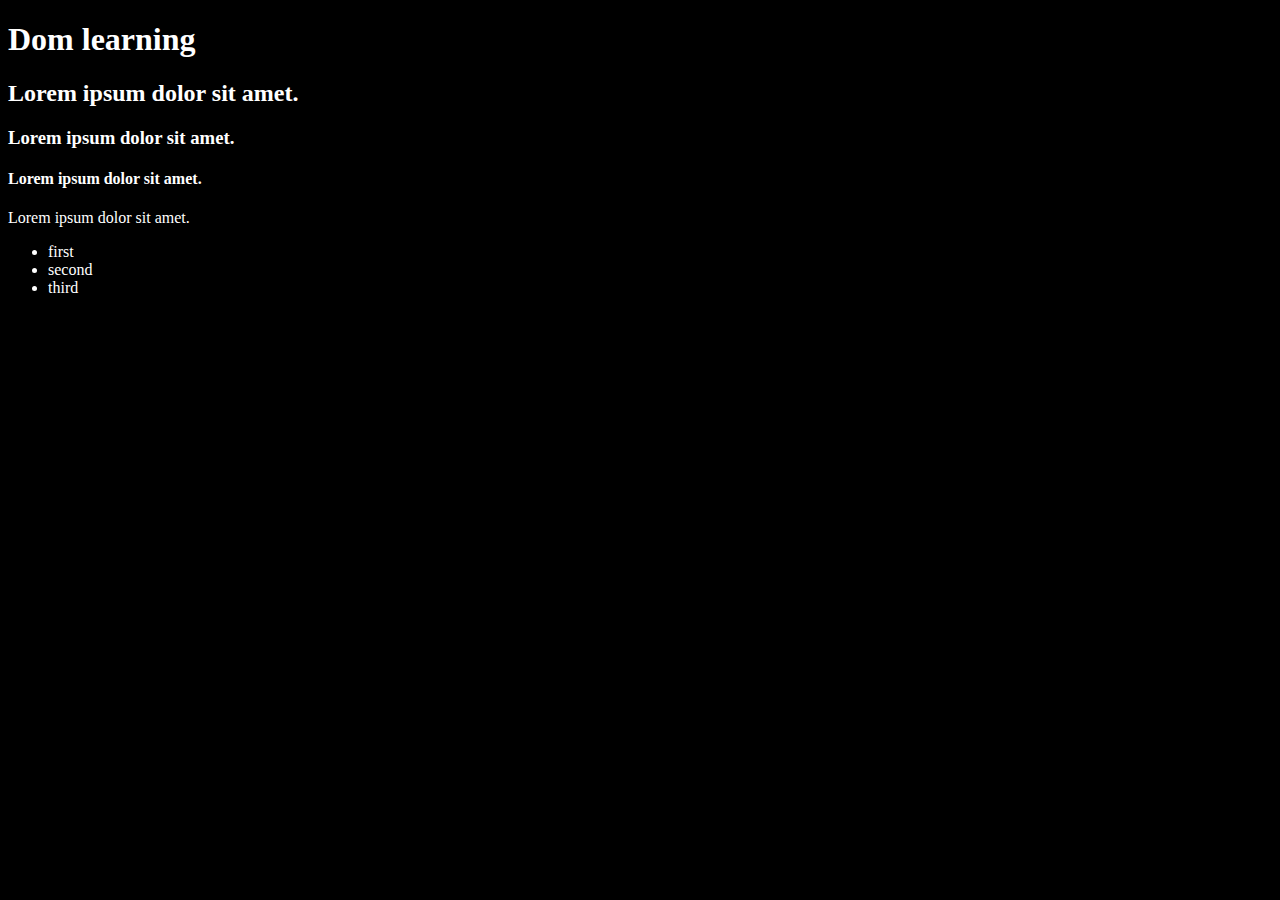
<file: dom/index.html>
<!DOCTYPE html>
<html lang="en">
<head>
    <meta charset="UTF-8">
    <title>Document</title>
    <style>
        .bg-black{
            background-color: black;
            color: #fff;
        }
    </style>
</head>
<body class ="bg-black">
    <div>
        <h1 id = "learning" class=" learnig mf_heading">Dom learning</h1>
        <h2>Lorem ipsum dolor sit amet.</h2>
        <h3>Lorem ipsum dolor sit amet.</h3>
        <h4>Lorem ipsum dolor sit amet.</h4>
        <p>Lorem ipsum dolor sit amet.</p>
        <ul>
            <li class="list-item">first</li>
            <li class="list-item">second</li>
            <li class="list-item">third</li>
        </ul>
      
    </div>
</body>
</html>
</file>
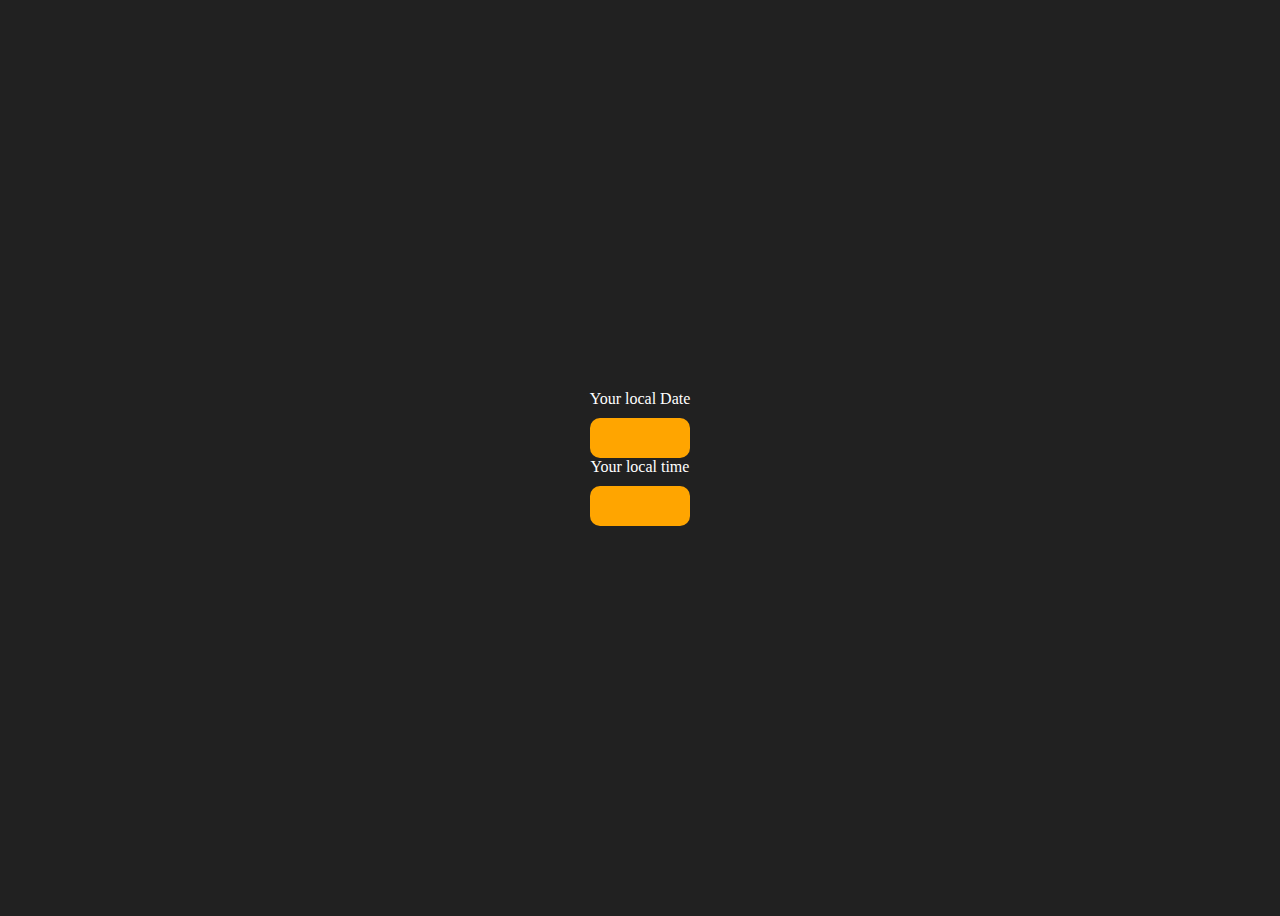
<file: project 3/index.html>
<!DOCTYPE html>
<html lang="en">
  <head>
    <meta charset="UTF-8" />
    <meta name="viewport" content="width=device-width, initial-scale=1.0" />
    <meta http-equiv="X-UA-Compatible" content="ie=edge" />
    <link rel="stylesheet" type="text/css" href="style.css" />
    <title>Your Local Time</title>
  </head>
  <body>
    <div class="center">
        <div id="banner"><span>Your local Date</span></div>
        <div id="Dates"></div>
      <div id="banner"><span>Your local time</span></div>
      <div id="clock"></div>
    </div>
    <script src="DigitalClock.js"></script>
  </body>
</html>
</file>
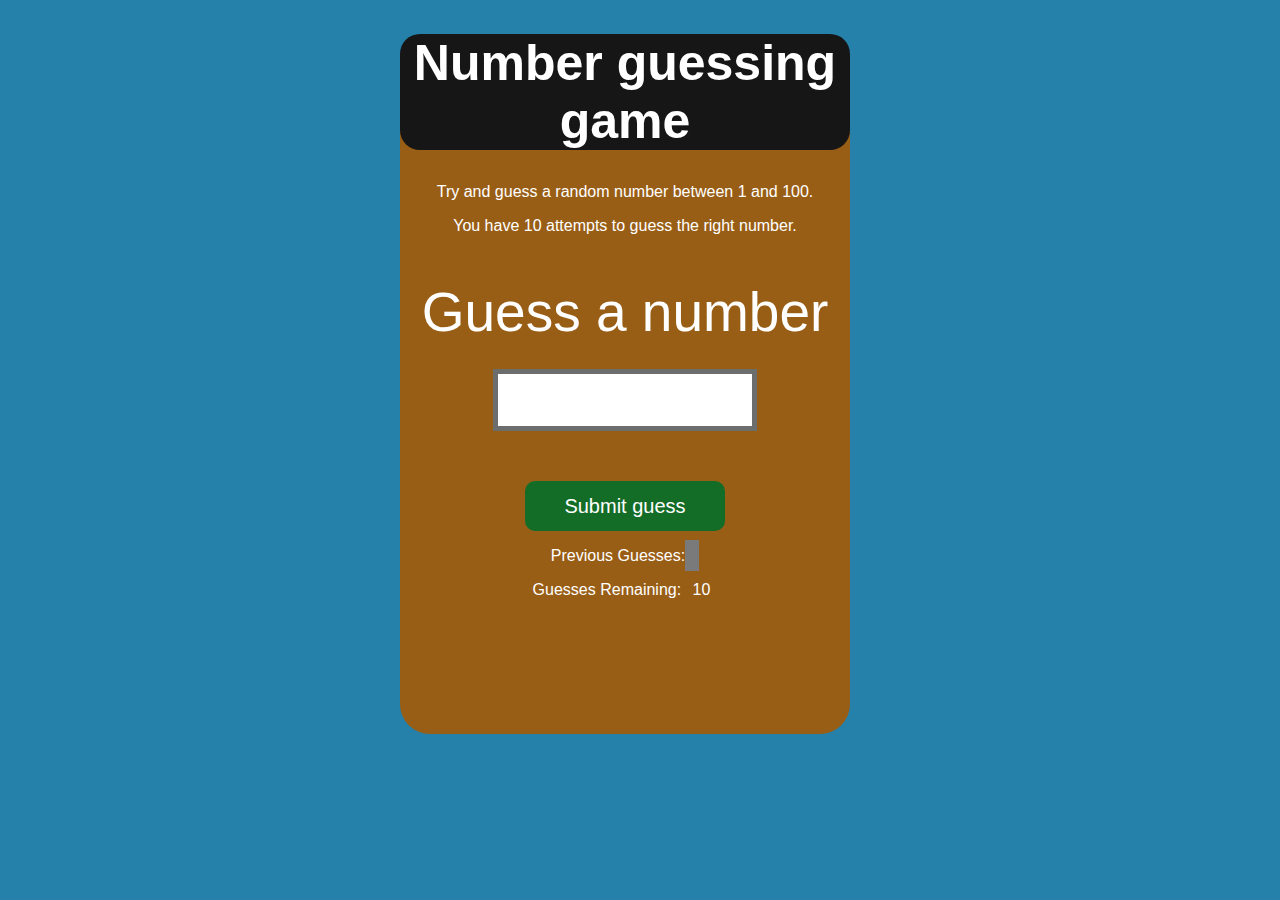
<file: project 5/index.html>
<!DOCTYPE html>
<html lang="en">
<head>
    <meta charset="UTF-8">
    <meta name="viewport" content="width=device-width, initial-scale=1.0">
    <meta http-equiv="X-UA-Compatible" content="ie=edge">
    <title>Number Guessing Game</title>
    <link rel="stylesheet" href="style.css">
</head>
<body >
    <div id="wrapper">
      <h1>Number guessing game</h1>
    <p>Try and guess a random number between 1 and 100.</p>
    <p>You have 10 attempts to guess the right number.</p>
    </br>
        <form class="form">
            <label2 for="guessField" id="guess">Guess a number</label>
            <input type="text" id="guessField" class="guessField">
            <input type="submit" id="subt" value="Submit guess" class="guessSubmit">
        </form>

        <div class="resultParas">
            <p >Previous Guesses: <span class="guesses"></span></p>
            <p >Guesses Remaining: <span class="lastResult">10</span></p>
            <p class="lowOrHi"></p>
        </div>
    </div>
    <script src="GuessTheNumber.js"></script>
</body>
</html>
</file>
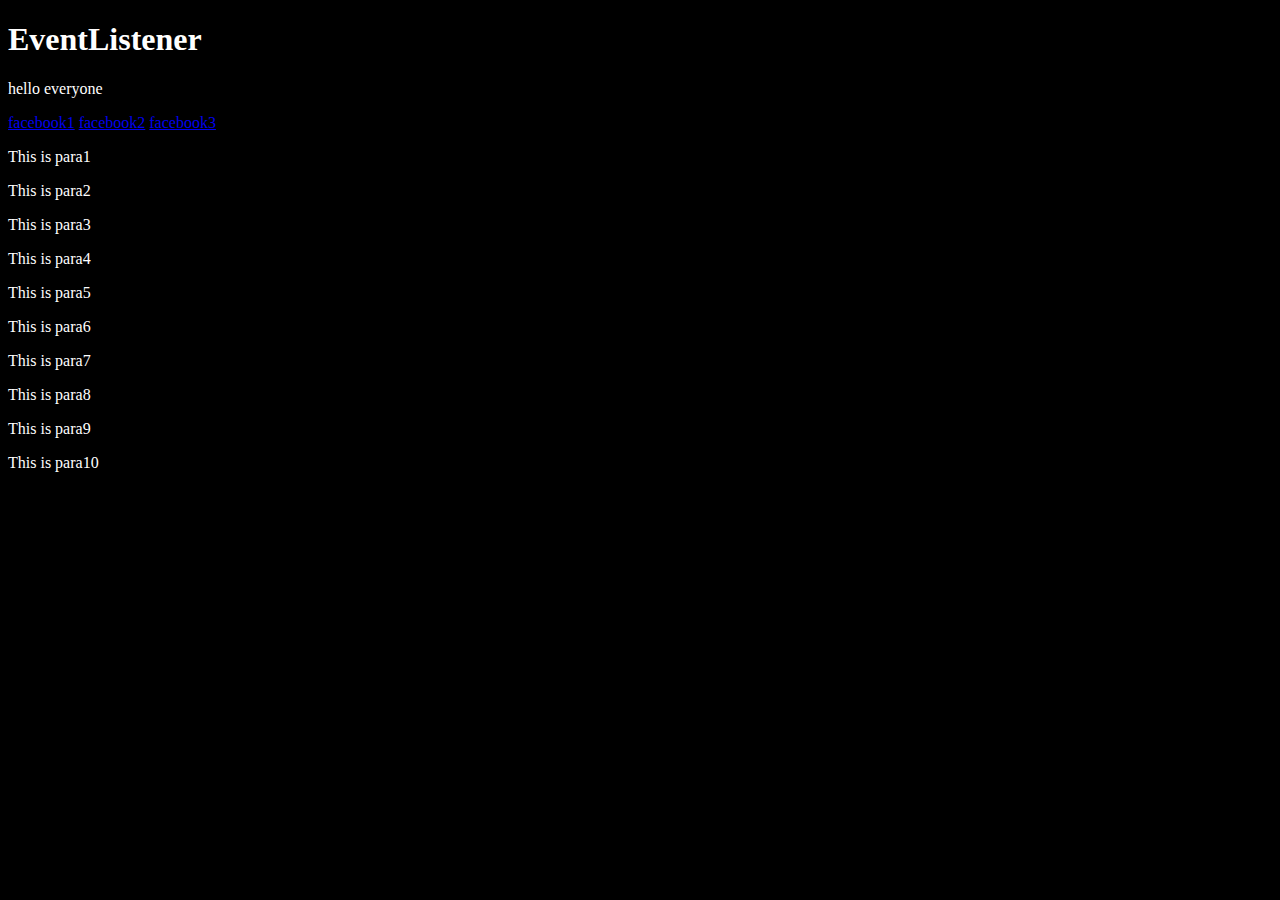
<file: dom/Browser event/index.html>
<!DOCTYPE html>
<html lang="en">
<head>
    <meta charset="UTF-8">
    <meta name="viewport" content="width=device-width, initial-scale=1.0">
    <title>Document</title>
</head>
<body style= "background-color: black; color: white; ">
    <h1>EventListener</h1>
    <p id ="wapper">hello everyone</p>
    <a href="https://www.facebook.com/">facebook1</a>
    <a href="https://www.facebook.com/">facebook2</a>
    <a href="https://www.facebook.com/">facebook3</a>

    <script src="event.js"></script>
</body>
</html>
</file>
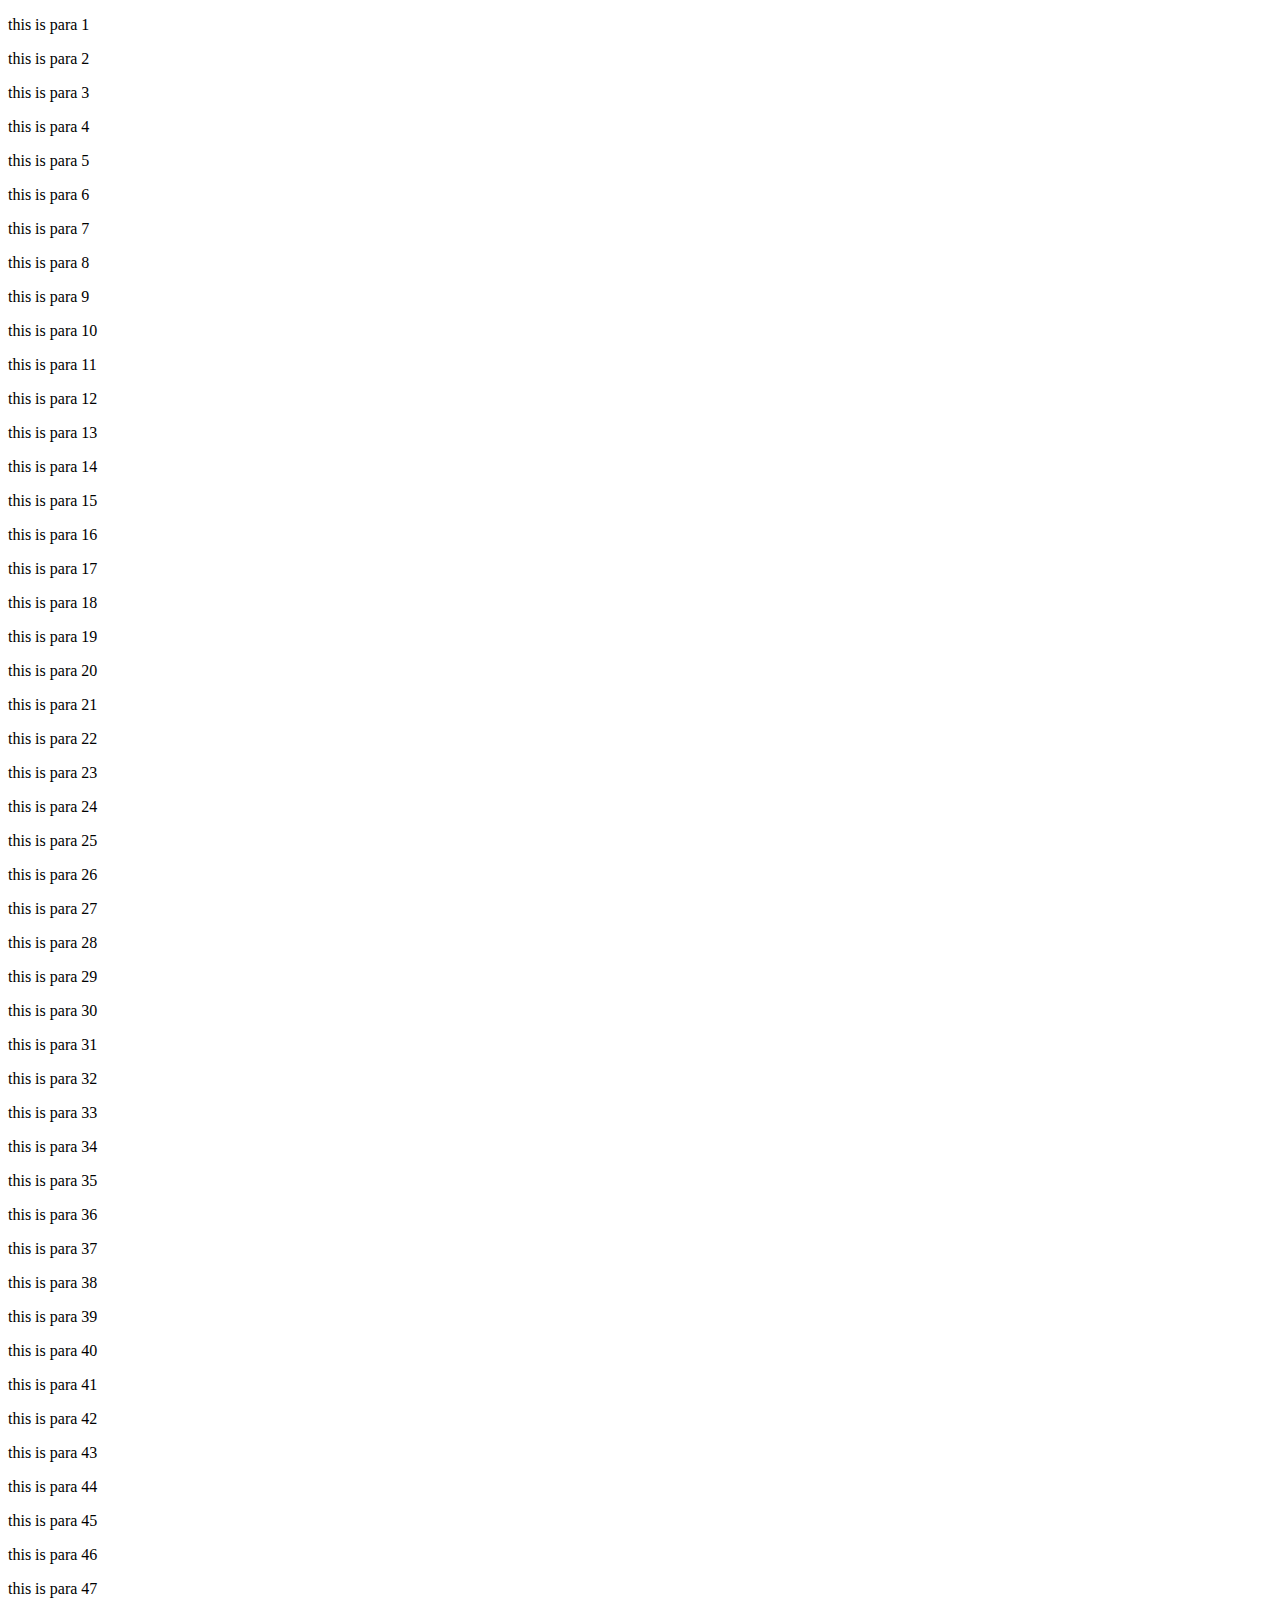
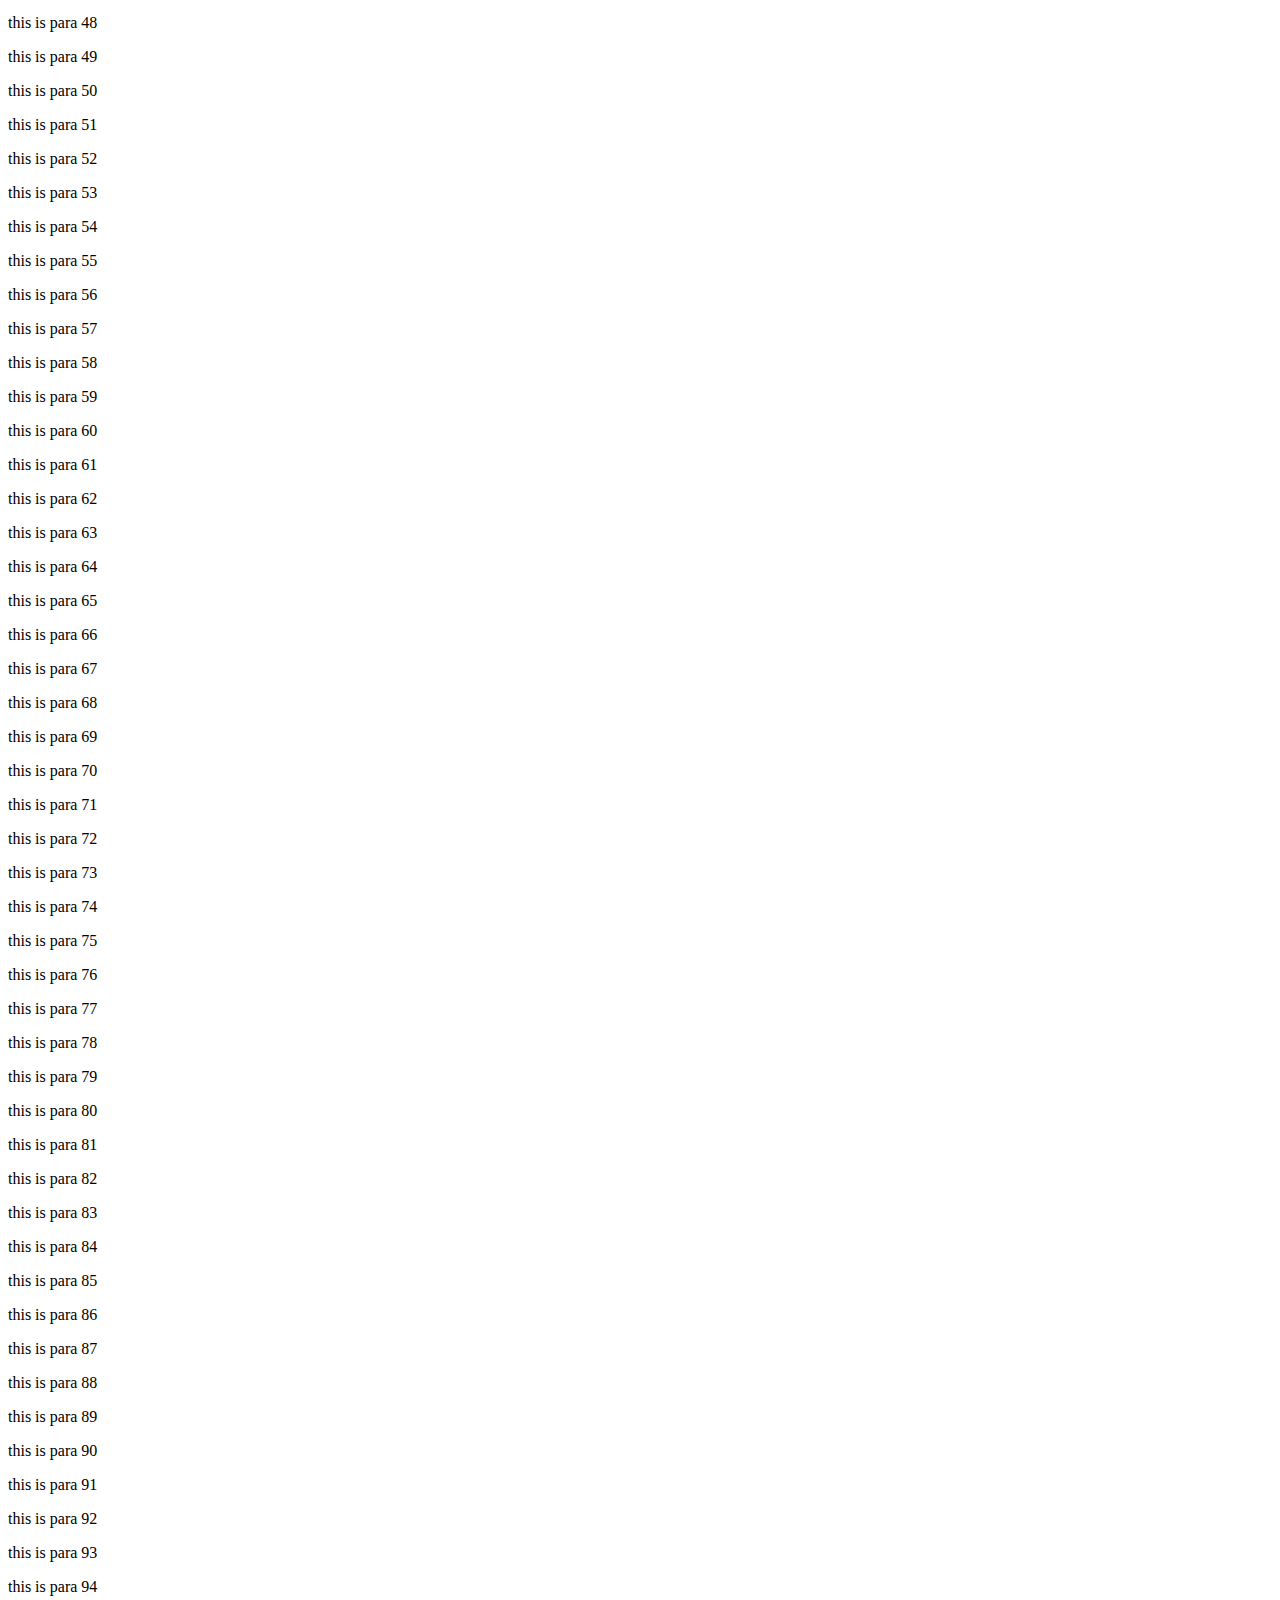
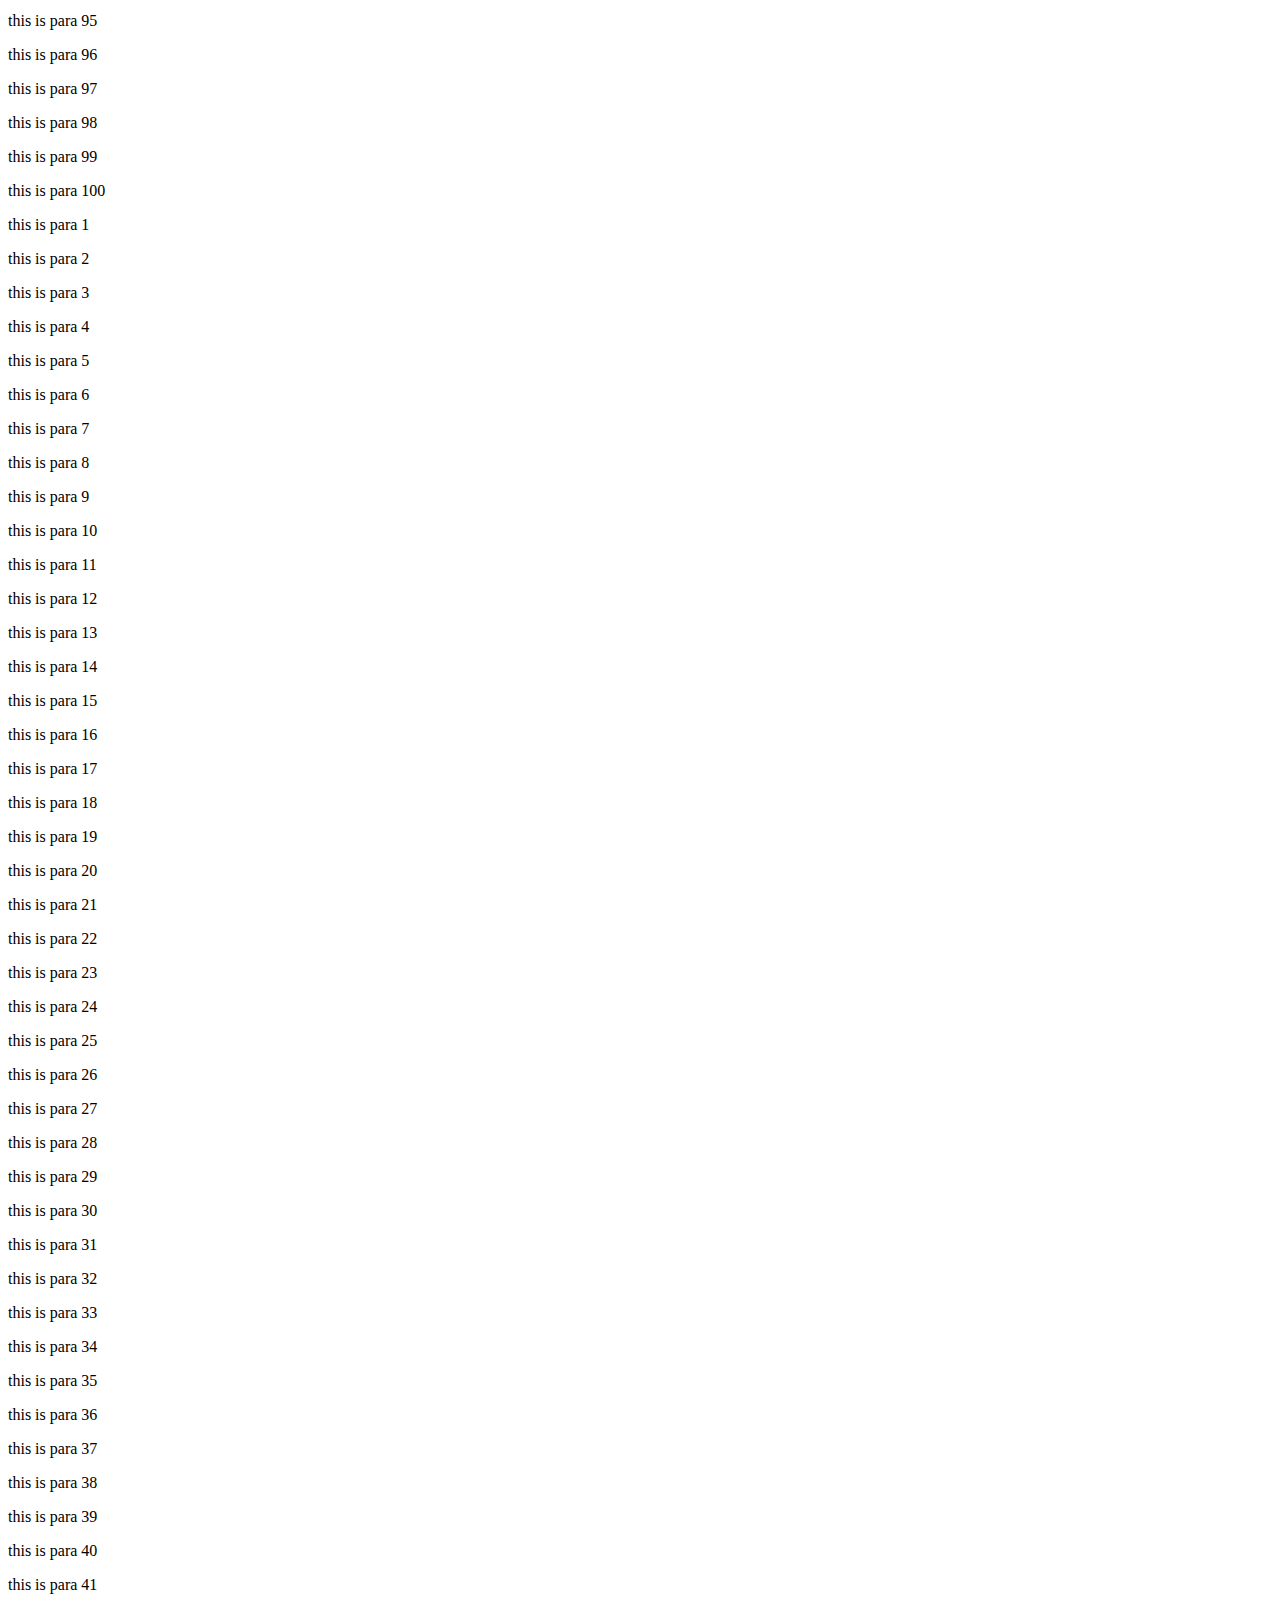
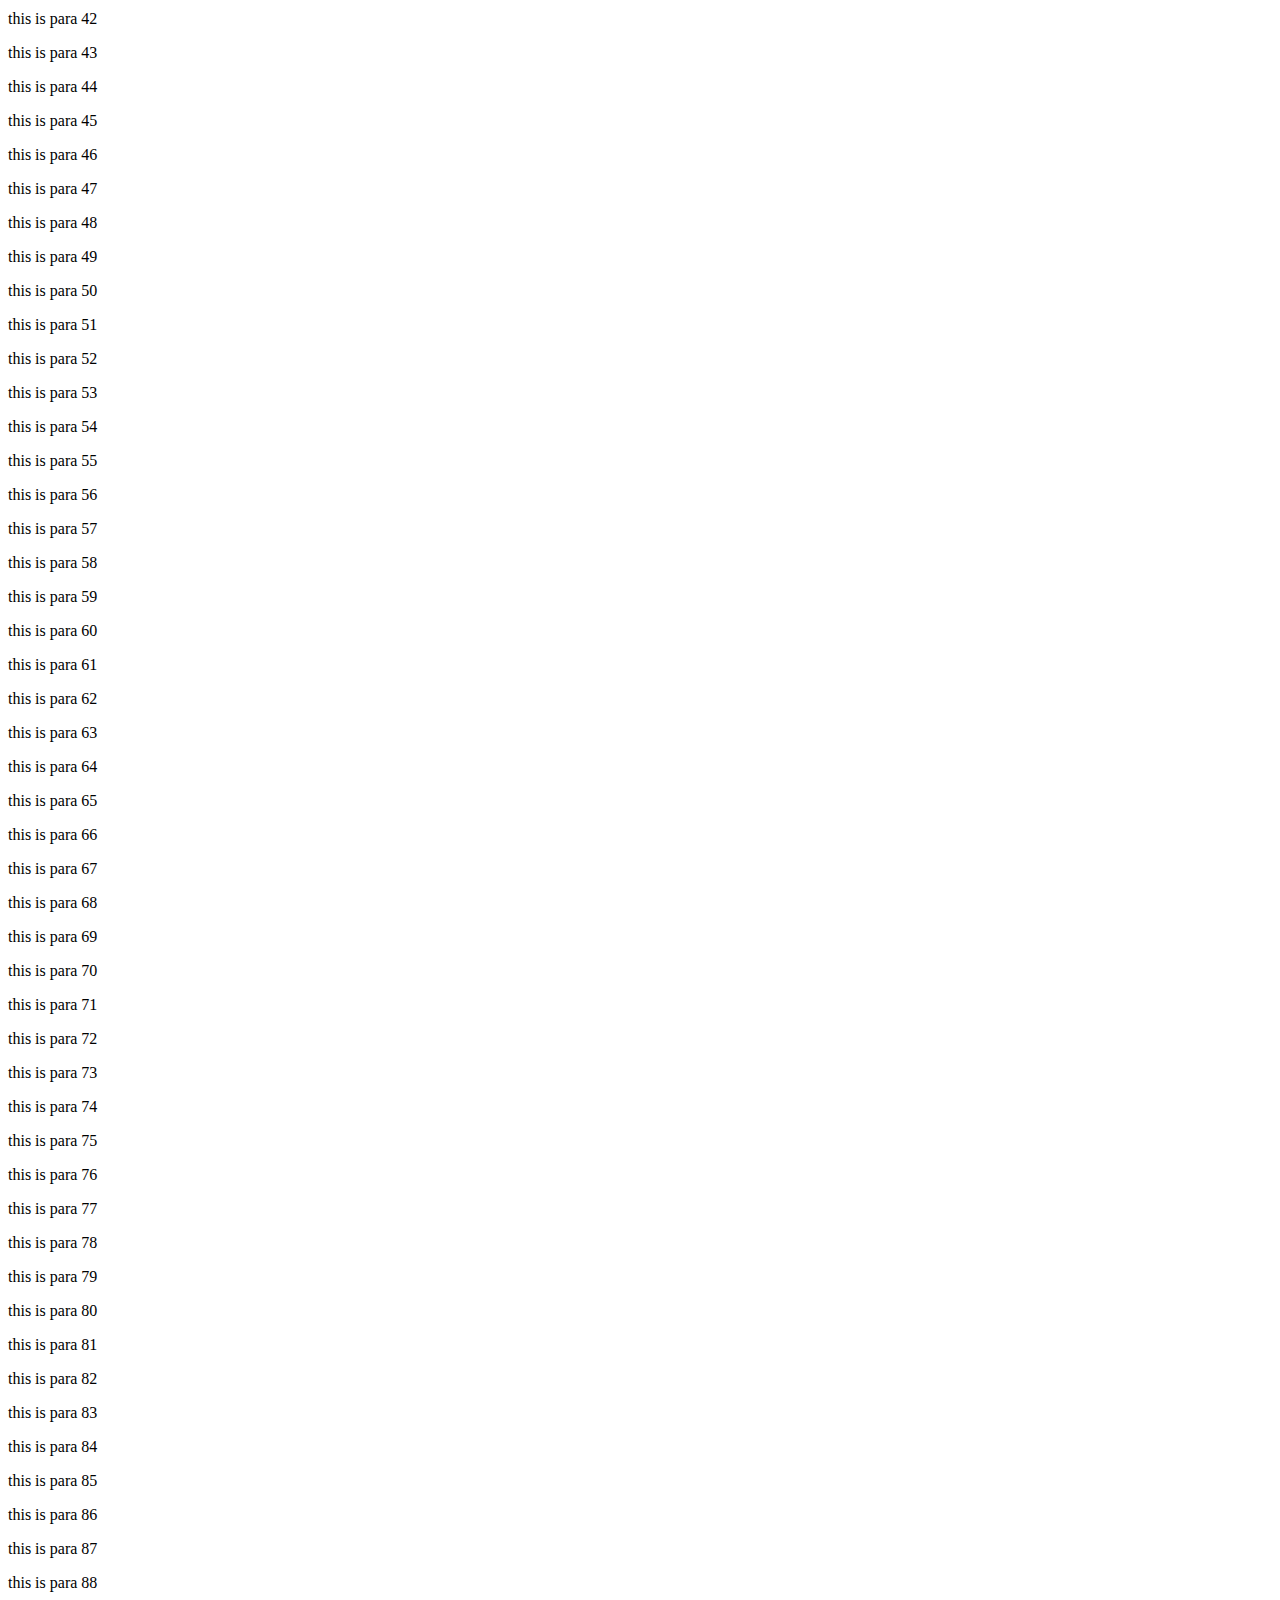
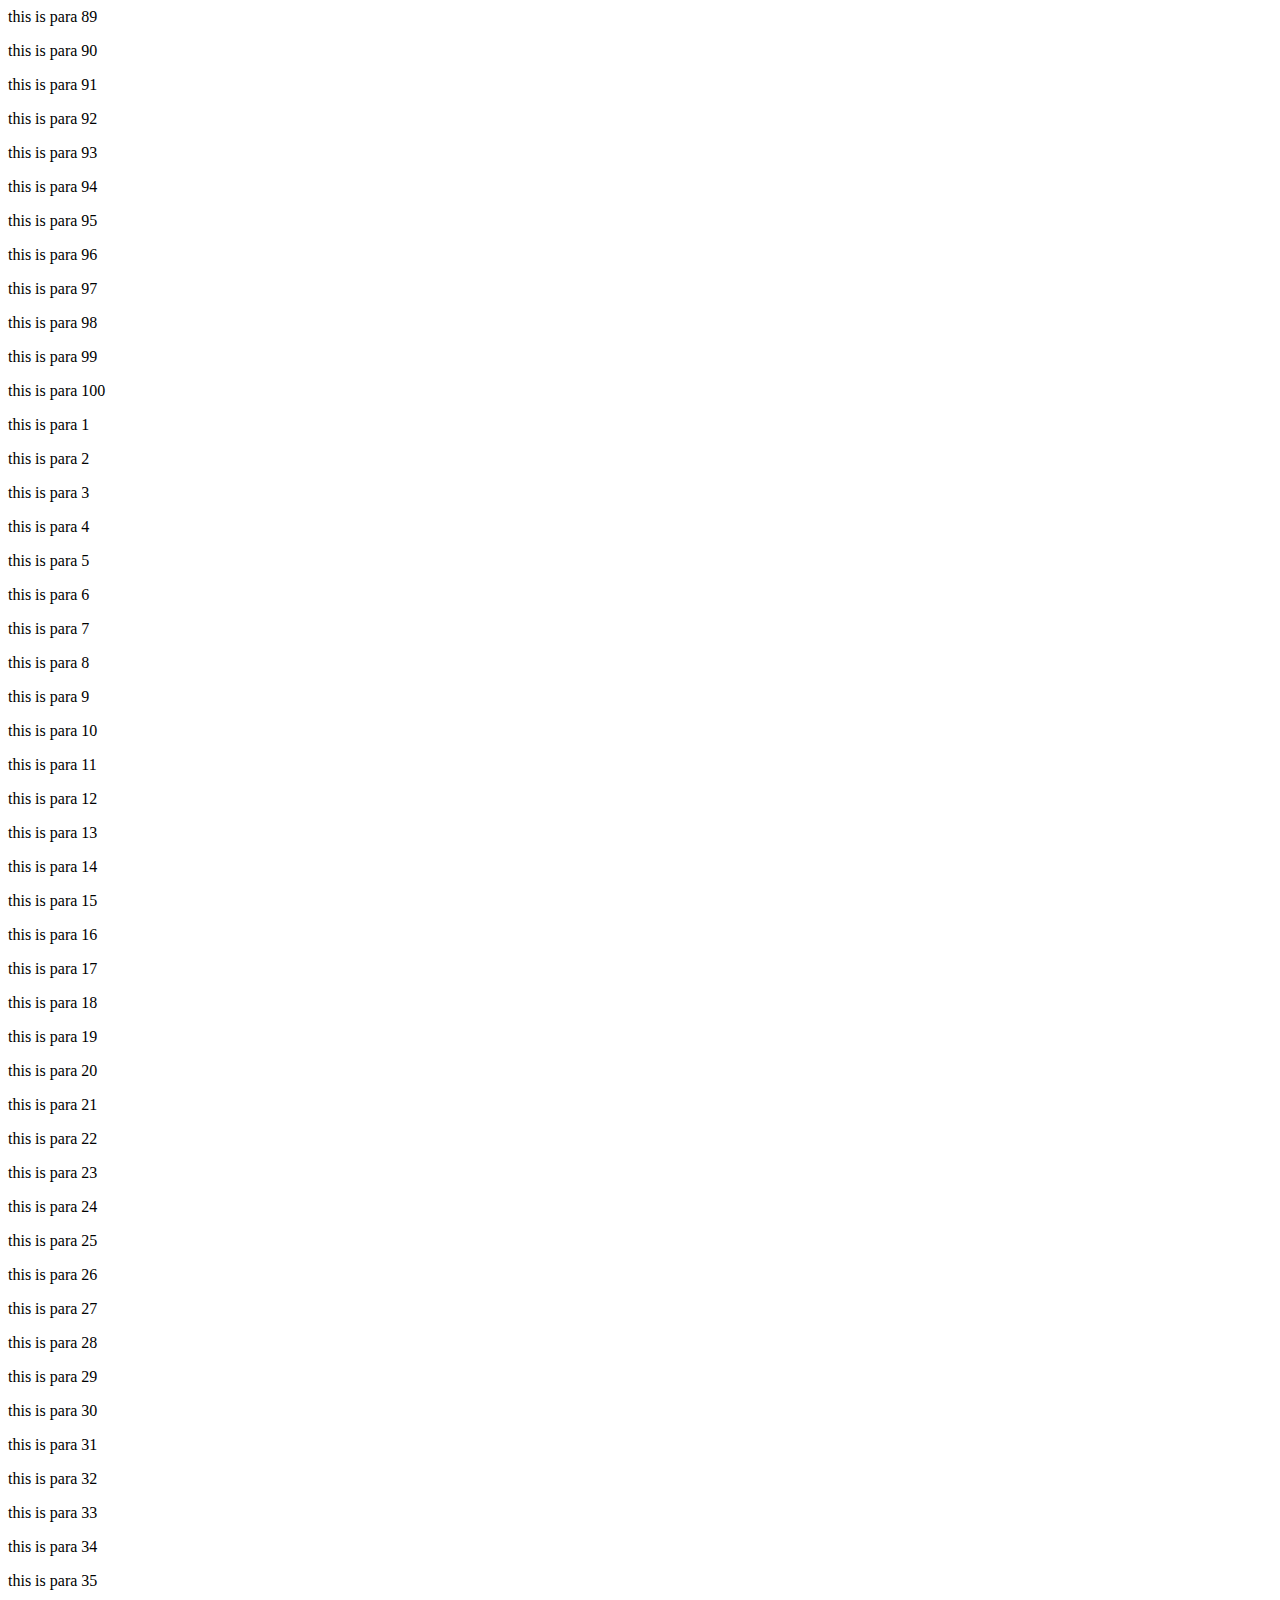
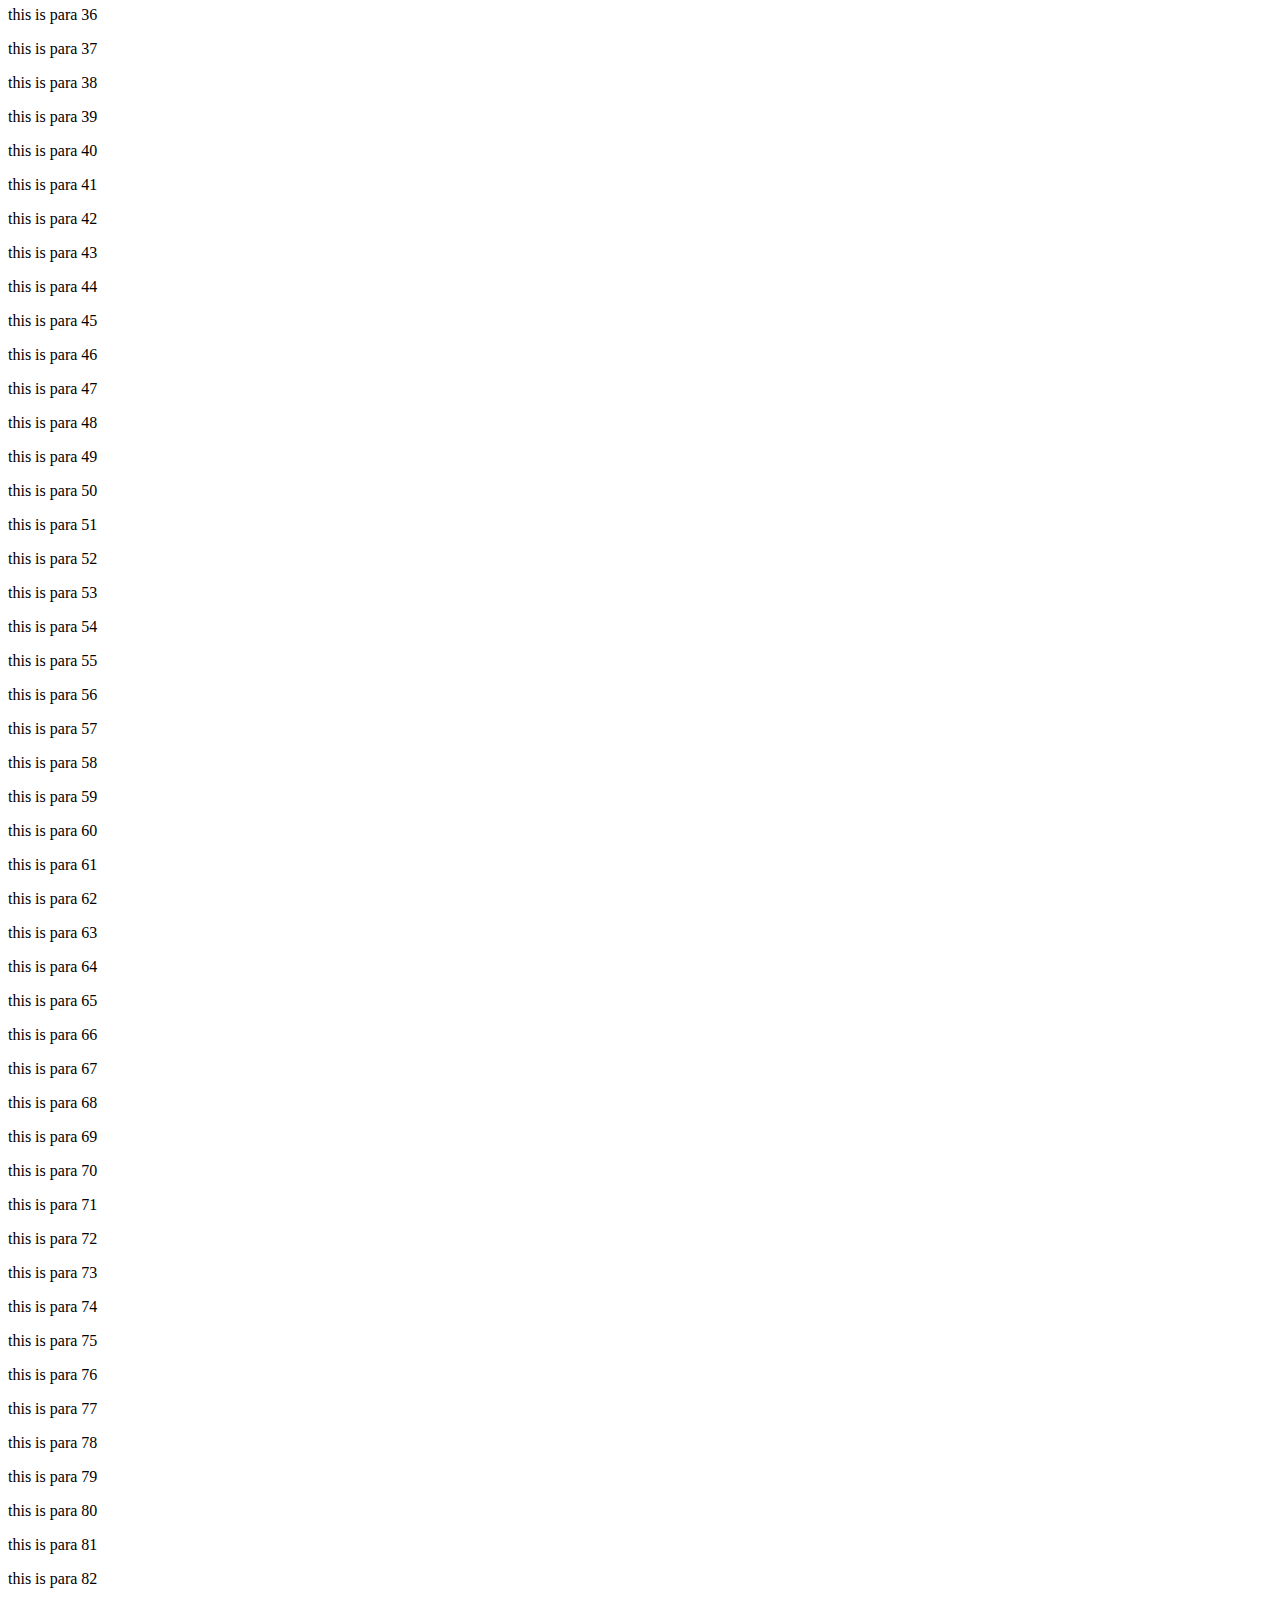
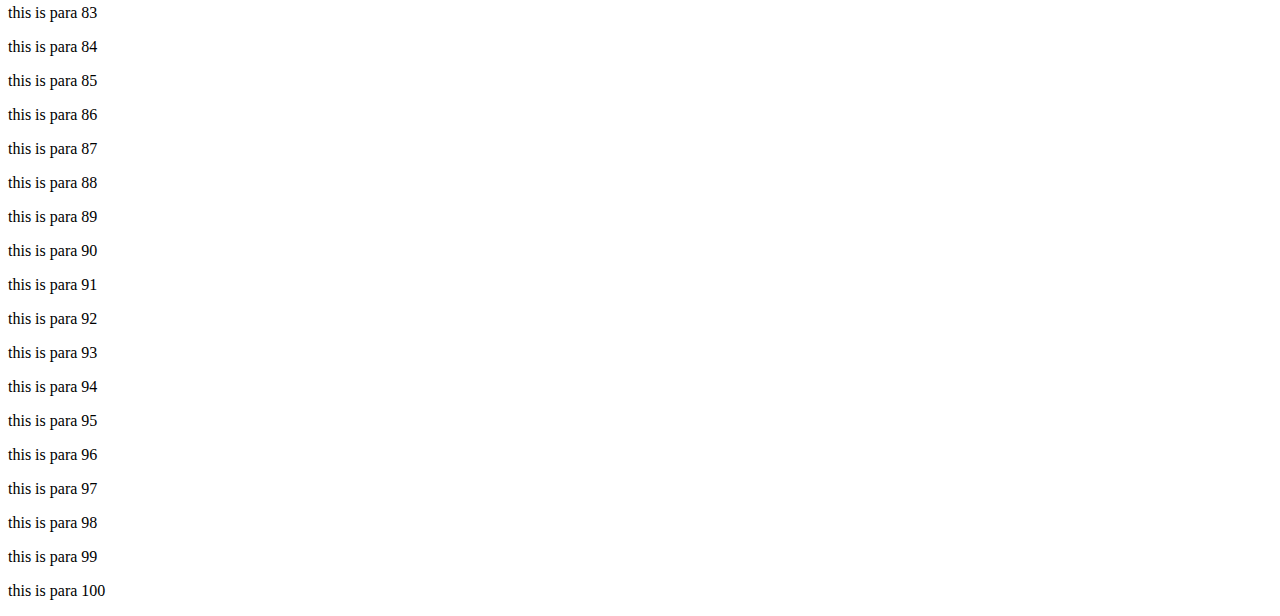
<file: dom/Performance/index.html>
<!DOCTYPE html>
<html lang="en">
<head>
    <meta charset="UTF-8">
    <meta name="viewport" content="width=device-width, initial-scale=1.0">
    <title>Document</title>
</head>
<body>
    

    <script src="performance.js"></script>
</body>
</html>
</file>
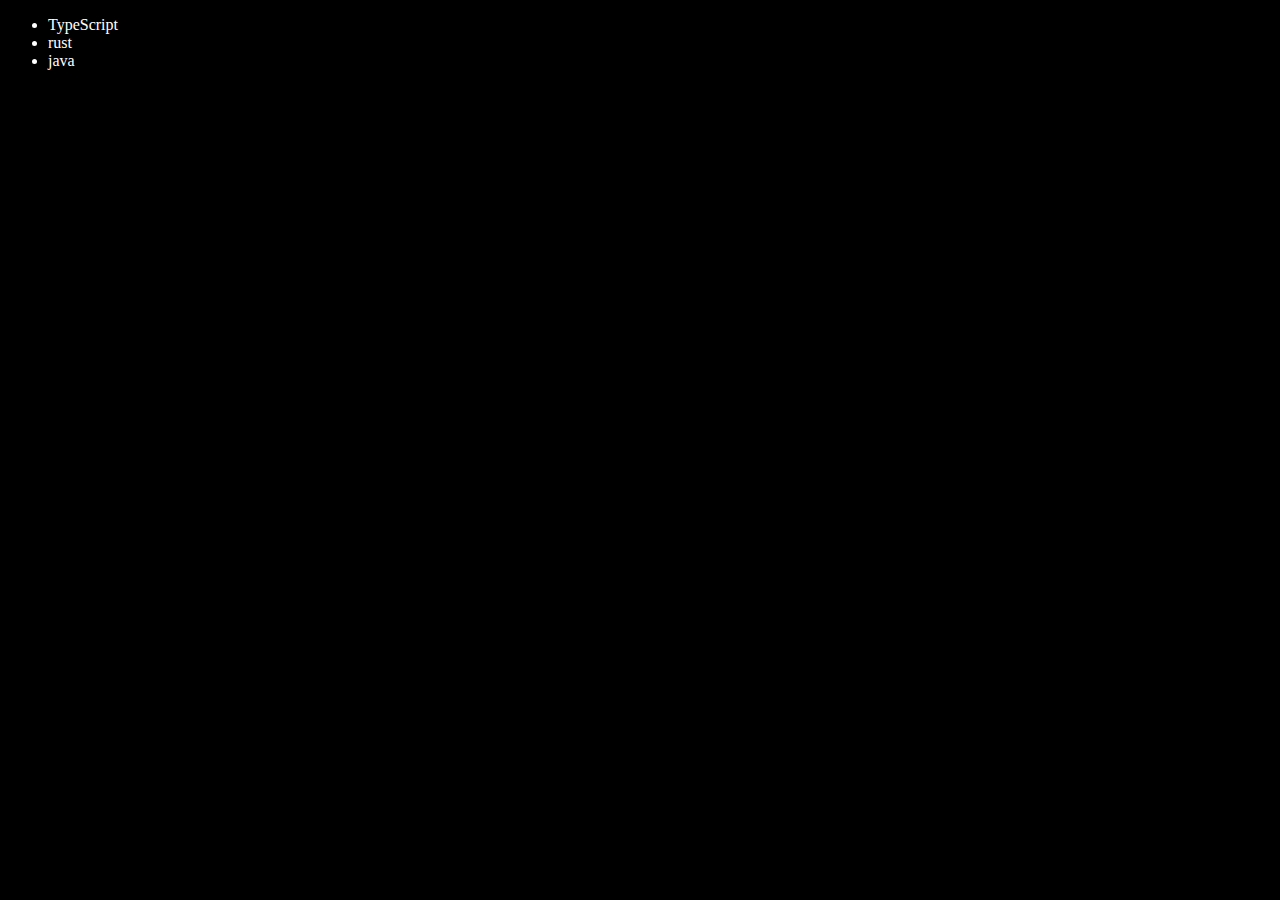
<file: dom/fourth.html>
<!DOCTYPE html>
<html lang="en">
<head>
    <meta charset="UTF-8">
    <meta name="viewport" content="width=device-width, initial-scale=1.0">
    <title>Dom</title>
</head>
<body style="background-color: black; color: white;">
    <ul class=" language">
        <li>javascript</li>
    </ul>
</body>
<script>
 //create element
 function addLanguage(langName) {
    const li = document.createElement('li');
    li.innerHTML= `${langName}`;
    document.querySelector('.language').appendChild(li)
 }
 addLanguage("python")
 addLanguage("java")

 function addOptiLanguage(langName) {
    const li = document.createElement('li');
    li.appendChild(document.createTextNode(langName));
    document.querySelector('.language').appendChild(li)
 }
 addOptiLanguage("typescript");


//********Edit element********
const secondLang = document.querySelector("li:nth-child(2)")
// secondLang.innerHTML = "Rust";
const newLi = document.createElement('li')
newLi.textContent = "rust";
secondLang.replaceWith(newLi);

const firstChild = document.querySelector("li:first-child");
firstChild.outerHTML ="<li>TypeScript</li>"
//**********Remove*********
const lastLang =document.querySelector("li:last-child");
lastLang.remove();

</script>
</html>
</file>
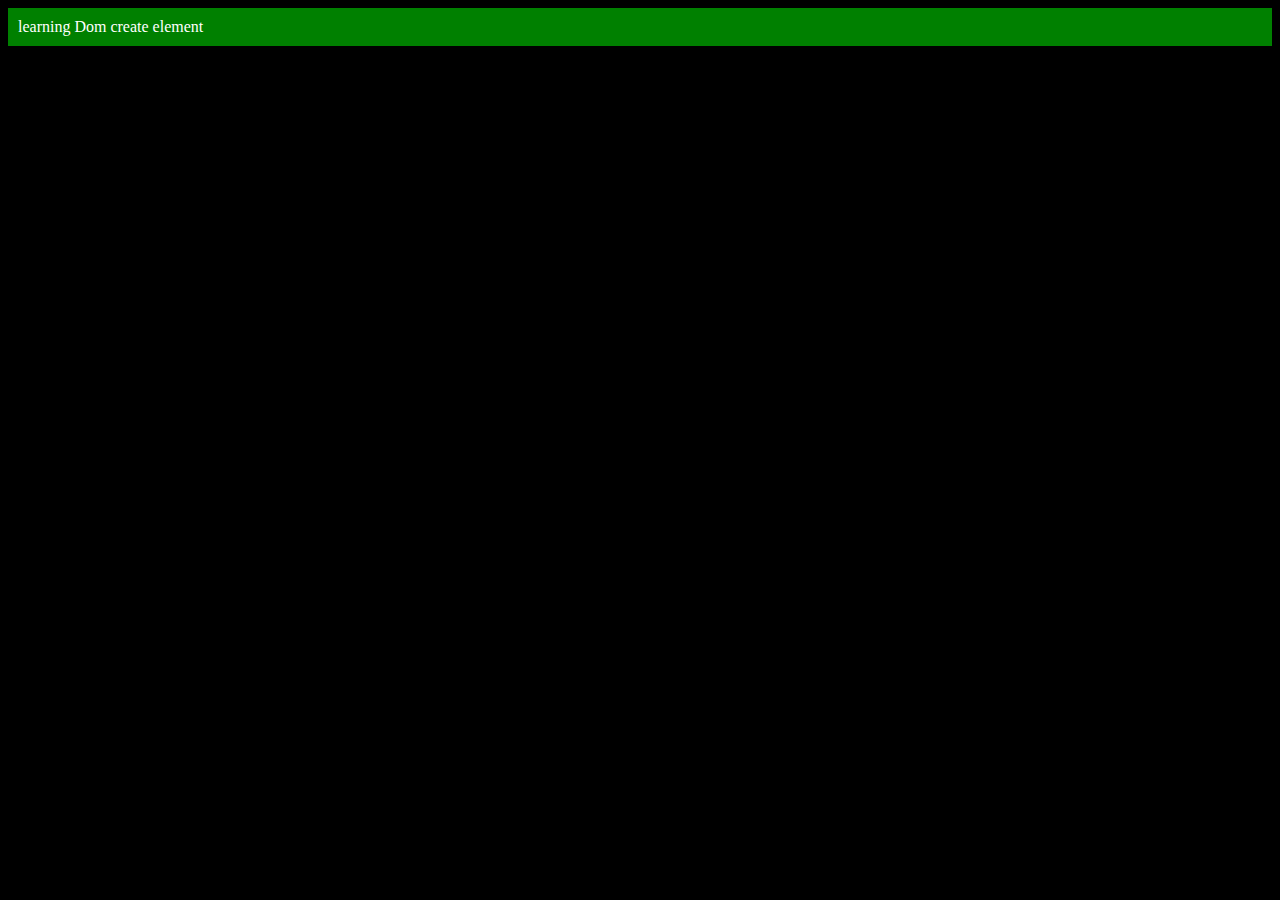
<file: dom/third.html>
<!DOCTYPE html>
<html lang="en">
<head>
    <meta charset="UTF-8">
    <meta name="viewport" content="width=device-width, initial-scale=1.0">
    <title>Dom| create element</title>
</head>
<body style="background-color: black; color: white;">

</body>
<script>
    const div = document.createElement('div')
    console.log(div);
    div.className = "parent";
    div.id = Math.round(Math.random()*10+1);
    div.setAttribute("title","learning");
    div.style.backgroundColor = "green";
    div.style.padding = "10px";
    div.style.border = "50px";
    // div.innerHTML = " learning Dom create element"
    const addtext = document.createTextNode(" learning Dom create element")
    div.appendChild(addtext);
    document.body.appendChild(div);
</script>
</html>
</file>
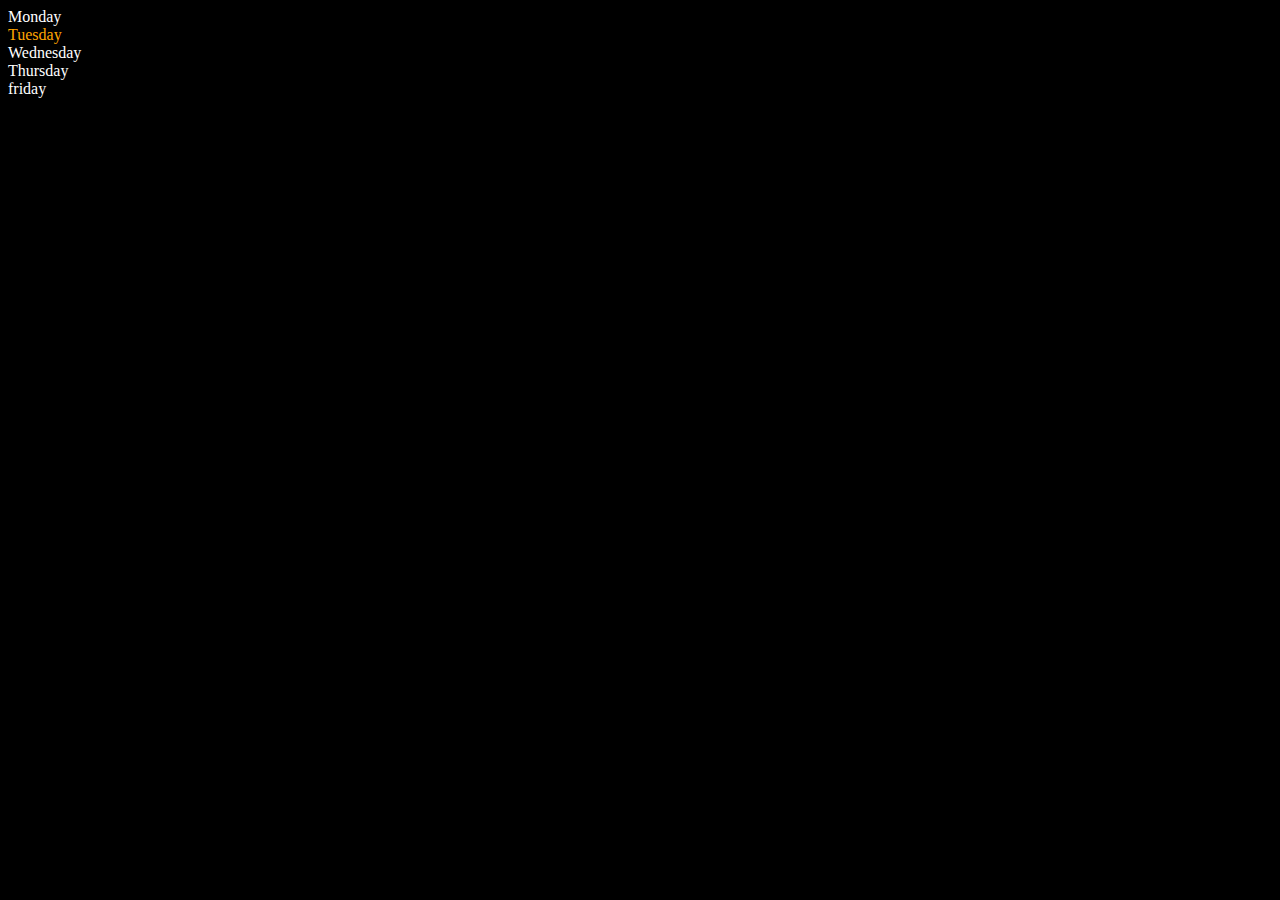
<file: dom/two.html>
<!DOCTYPE html>
<html lang="en">
<head>
    <meta charset="UTF-8">
    <meta name="viewport" content="width=device-width, initial-scale=1.0">
    <title>Dom |creating element</title>
</head>
<body style="background-color: black; color: white;">
    <div class=" parent">
        <div class="days">Monday</div>
        <div class="days">Tuesday</div>
        <div class="days">Wednesday</div>
        <div class="days">Thursday</div>
        <div class="days">friday</div>
    </div>
</body>
<script>
    const parent = document.querySelector('.parent');
    // console.log(parent);
    // console.log(parent.children);
    // console.log(parent.children[1].innerText);
    for (let i = 0; i < parent.children.length; i++) {
        console.log(parent.children[i].innerHTML);
        
    }
    parent.children[1].style.color = "orange"
    console.log(parent.firstElementChild);
    console.log(parent.lastElementChild);    
    const dayone = document.querySelector('.days')
    console.log(dayone);        
    console.log(dayone.parentElement);        
    console.log(dayone.nextElementSibling);   
    console.log("NODES :", parent.childNodes);
    console.log("NODES :", parent.elementChild);

</script>
</html>
</file>
<file: project 3/style.css>
body {
    background-color: #212121;
    color: #fff;
  }
  .center {
    display: flex;
    height: 100vh;
    justify-content: center;
    align-items: center;
    flex-direction: column;
  }
  #Dates {
    font-size: 40px;
    background-color: orange;
    padding: 20px 50px;
    margin-top: 10px;
    border-radius: 10px;
  }
  #clock {
    font-size: 40px;
    background-color: orange;
    padding: 20px 50px;
    margin-top: 10px;
    border-radius: 10px;
  }
</file>
<file: project 5/style.css>
html {
    font-family: sans-serif;
  }
  
  body {
    width: 300px;
    max-width: 750px;
    min-width: 480px;
    margin: 0 auto;
    background-color: rgb(37, 129, 169);
  }
  
  .lastResult {
    color: white;
    padding: 7px;
  }
  
  .guesses {
    color: white;
    padding: 7px;
  }
  
  button {
    background-color: #3ca236;
    color: #fff;
    width: 250px;
    height: 50px;
    border-radius: 25px;
    font-size: 30px;
    border-style: none;
    margin-top: 30px;
    /* margin-left: 50px; */
  }
  
  #subt {
    background-color: #146d27;
    color: #ffffff;
    width: 200px;
    height: 50px;
    border-radius: 10px;
    font-size: 20px;
    border-style: none;
    margin-top: 50px;
    /* margin-left: 75px; */
  }
  
  #guessField {
    color: #000;
    width: 250px;
    height: 50px;
    font-size: 30px;
    border-style: none;
    margin-top: 25px;
  
    /* margin-left: 50px; */
    border: 5px solid #6c6d6d;
    text-align: center;
  }
  
  #guess {
    font-size: 55px;
    /* margin-left: 90px; */
    margin-top: 120px;
    color: #fff;
  }
  
  .guesses {
    background-color: #7a7a7a;
  }
  
  #wrapper {
    box-sizing: border-box;
    text-align: center;
    width: 450px;
    height: 700px;
    background-color: #995e16;
    color: #fff;
    font-size: 25px;
    border-radius: 30px;
  }
  
  h1 {
    background-color: #161616;
    border-radius: 20px;
    color: #fff;
    text-align: center;
  }
  
  p {
    font-size: 16px;
    text-align: center;
  }
</file>
